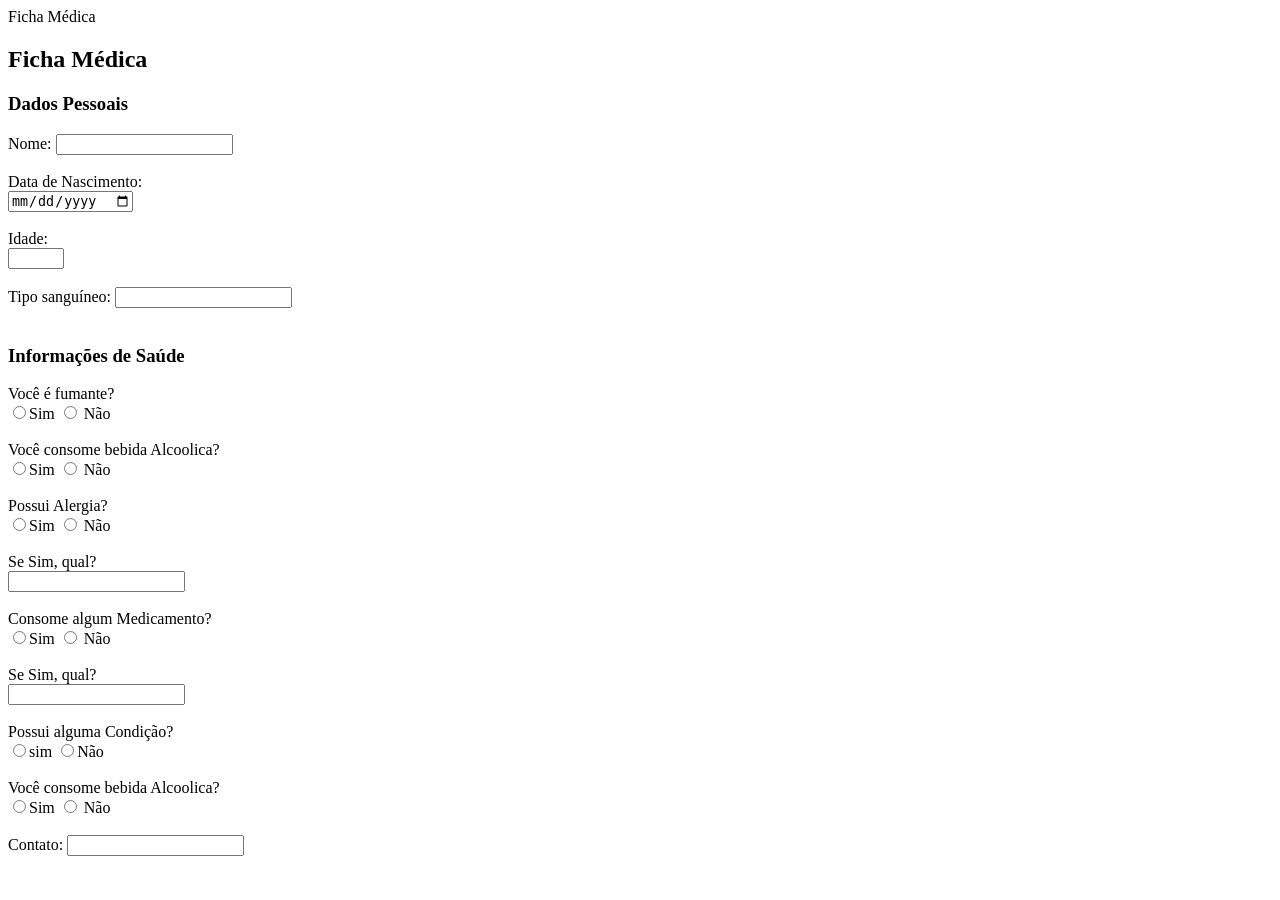
<file: 04/index.html>
<!DOCTYPE html>
<html lang="pt-br">
    <head>
        <meta charset="UTF-8">

        <tittle> Ficha Médica</tittle>
    </head>
    <body>

        <h2> Ficha Médica</h2>
        
        <form>
            <h3> Dados Pessoais</h3>

            <label for="nome"> Nome:</label>
            <input type="text" id="nome" name="nome"required>

            <br ><br>
            

            <label for= "date">Data de Nascimento:</label><br>
         <input type= "date" id="data"><br ><br>

             <label for= "Idade"> Idade:</label><br>
            <input type="number" id="Idade" name="Idade" min="2" max="100" required>
            
            <br ><br>

            <label for="sangue"> Tipo sanguíneo:</label>
            <input type="text" id="sangue" name="sangue"required>

            <br><br>


            <h3> Informações de Saúde</h3>

            <label> Você é fumante?</label><br>
            <input type="radio" name="fumante"value="sim">Sim
            <input type="radio" name="fumante"value="Não"> Não
        

            <br><br>
            <label> Você consome bebida Alcoolica?</label><br>
            <input type="radio" name="Bebida Alcoolica"value="sim">Sim
            <input type="radio" name="Bebida Alcoolica"value="Não"> Não

            <br><br>



            <label> Possui Alergia?</label><br>
            <input type="radio" name="Alergia"value="sim">Sim
            <input type="radio" name="Alergia"value="Não"> Não

             <br><br>


        <label for="Detalhe da Alergia">Se Sim, qual?</label><br>
        <input type="text" id="DetalheAlergia">
        
        <br ><br>


        <label> Consome algum Medicamento?</label><br>
            <input type="radio" name="Medicamento"value="sim">Sim
            <input type="radio" name="Medicamento"value="Não"> Não

            <br><br>


        <label for="Detalhe do Medicamento">Se Sim, qual?</label><br>
        <input type="text" id="Detalhe do Medicamento"><br ><br>

        <label> Possui alguma Condição?</label><br>
        <input type="radio" name="condição" value="Sim">sim
        <input type="radio" name="condição" value="Não">Não

        <br ><br>


        <label> Você consome bebida Alcoolica?</label><br>
        <input type="radio" name="Bebida Alcoolica"value="sim">Sim
        <input type="radio" name="Bebida Alcoolica"value="Não"> Não

        <br> <br>


        <label for="nome"> Contato:</label>
            <input type="text" id="Contato" name="Contato"required>



        





            
         </body>
        </form>
</file>
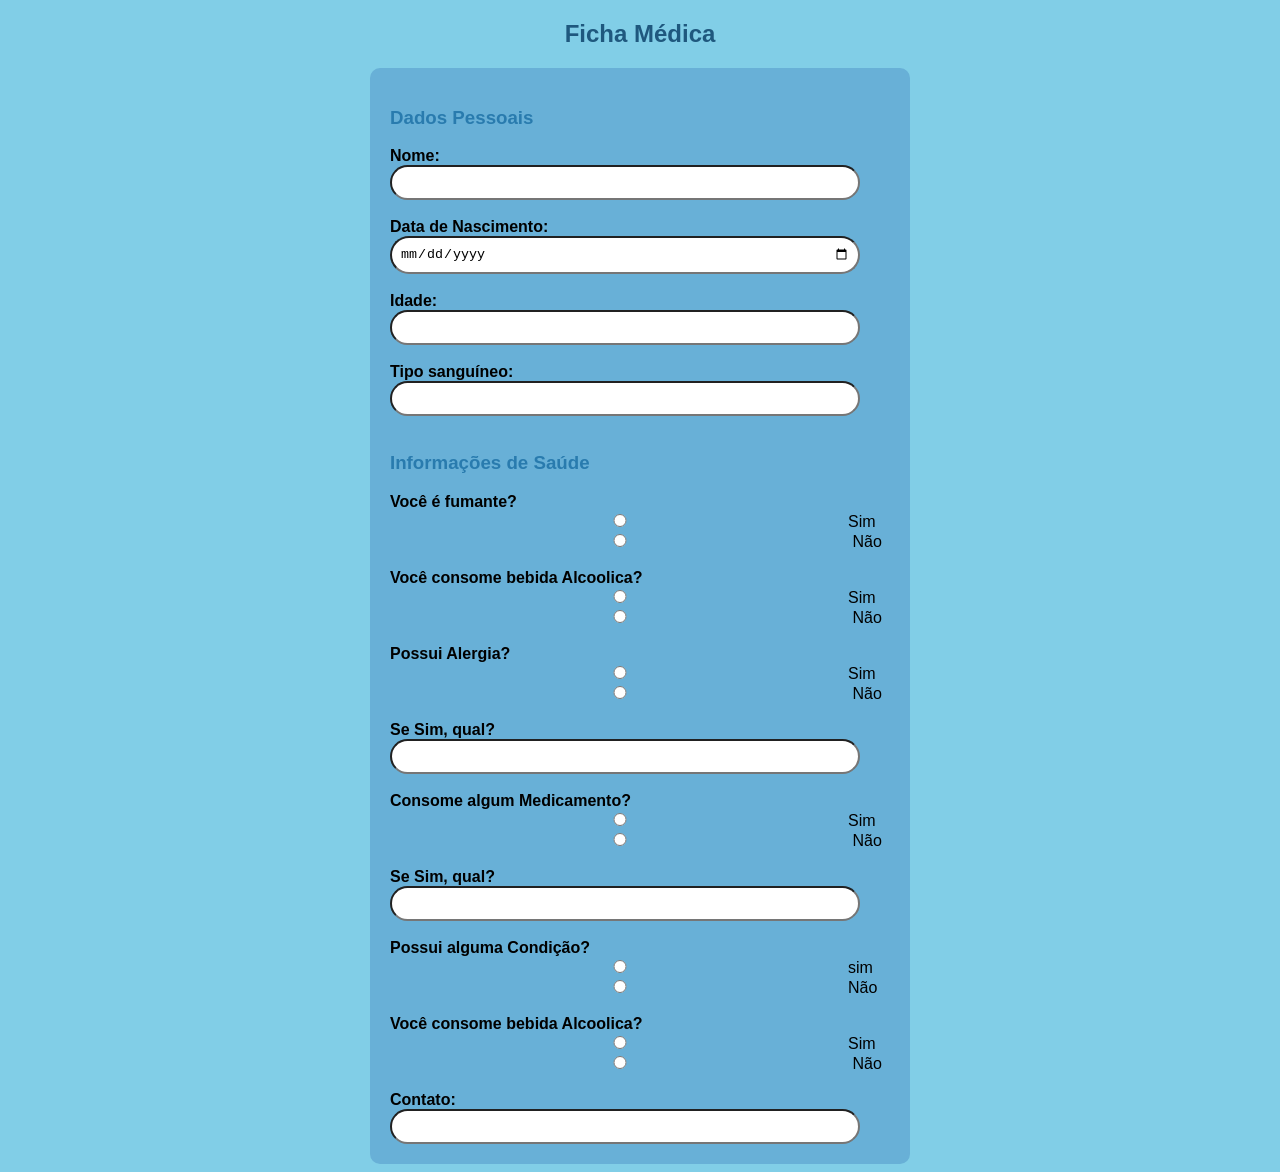
<file: 04/ficha_Médica.html>
<!DOCTYPE html>
<html lang="pt-br">
    <head>
        <meta charset="UTF-8">
        <title> Ficha Médica</title>
        <link rel="stylesheet" href="style.css">
    </head>
    <body>

        <h2> Ficha Médica</h2>
        
        <form>
            <h3> Dados Pessoais</h3>

            <label for="nome"> Nome:</label>
            <input type="text" id="nome" name="nome"required>

            <br ><br>
            

            <label for= "date">Data de Nascimento:</label><br>
         <input type= "date" id="data"><br><br>

             <label for= "Idade"> Idade:</label><br>
            <input type="number" id="Idade" name="Idade" min="2" max="100" required>
            
            <br ><br>

            <label for="sangue"> Tipo sanguíneo:</label>
            <input type="text" id="sangue" name="sangue"required>

            <br><br>


            <h3> Informações de Saúde</h3>

            <label> Você é fumante?</label><br>
            <input type="radio" name="fumante"value="sim">Sim
            <input type="radio" name="fumante"value="Não"> Não
        

            <br><br>
            <label> Você consome bebida Alcoolica?</label><br>
            <input type="radio" name="Bebida Alcoolica"value="sim">Sim
            <input type="radio" name="Bebida Alcoolica"value="Não"> Não

            <br><br>



            <label> Possui Alergia?</label><br>
            <input type="radio" name="Alergia"value="sim">Sim
            <input type="radio" name="Alergia"value="Não"> Não

             <br><br>


        <label for="Detalhe da Alergia">Se Sim, qual?</label><br>
        <input type="text" id="DetalheAlergia">
        
        <br ><br>


        <label> Consome algum Medicamento?</label><br>
            <input type="radio" name="Medicamento"value="sim">Sim
            <input type="radio" name="Medicamento"value="Não"> Não

            <br><br>


        <label for="Detalhe do Medicamento">Se Sim, qual?</label><br>
        <input type="text" id="Detalhe do Medicamento"><br ><br>

        <label> Possui alguma Condição?</label><br>
        <input type="radio" name="condição" value="Sim">sim
        <input type="radio" name="condição" value="Não">Não

        <br ><br>


        <label> Você consome bebida Alcoolica?</label><br>
        <input type="radio" name="Bebida Alcoolica"value="sim">Sim
        <input type="radio" name="Bebida Alcoolica"value="Não"> Não

        <br> <br>


        <label for="nome"> Contato:</label>
            <input type="text" id="Contato" name="Contato"required>



        





            
         </body>
        </form>
</file>
<file: 04/style.css>
body{
    background-color: rgb(129, 206, 231);
}
h2{
    color: rgb(31, 88, 126);
    text-align: center;
}
form{
    background-color: rgb(104, 176, 215);

    width: 500px;

    margin: auto;

    padding: 20px;

    border-radius: 10px;
}
input{
    width: 90%;

    padding: 8px;

    border-radius: 40px;
}
h3{
    color: rgb(41, 123, 174);
}
label{
    font-weight: bold;
}

body{
    font-family: Arial;
}
</file>
